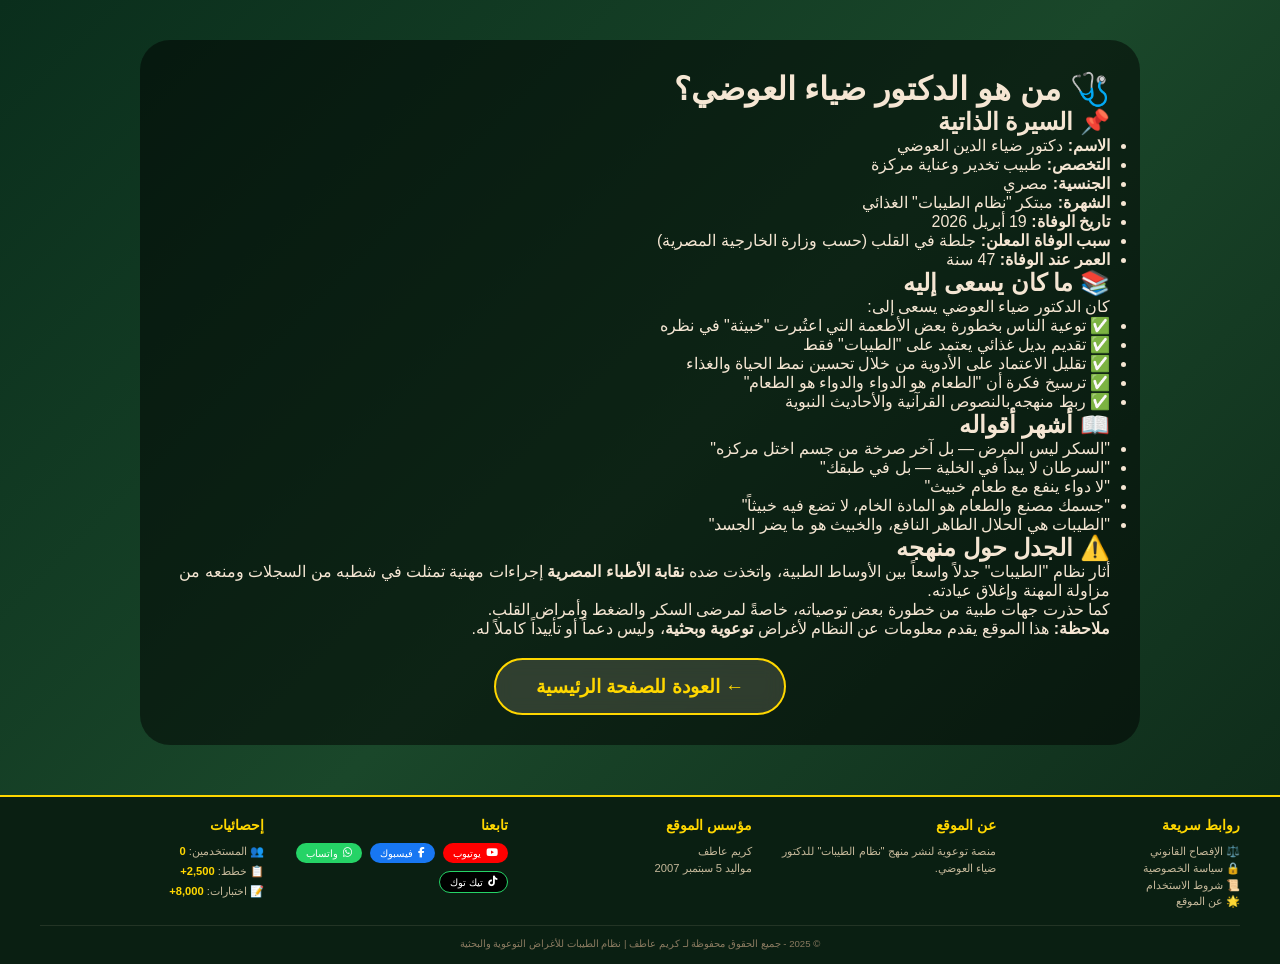
<file: about-alawadi.html>
<!DOCTYPE html>
<html lang="ar" dir="rtl">
<head>
    <meta charset="UTF-8">
    <meta name="viewport" content="width=device-width, initial-scale=1.0">
    <title>الدكتور ضياء العوضي | نظام الطيبات</title>
    <link rel="stylesheet" href="css/style.css">
    <link rel="stylesheet" href="https://cdnjs.cloudflare.com/ajax/libs/font-awesome/6.7.2/css/all.min.css">
</head>
<body>

<div class="about-container">
    <h1>🩺 من هو الدكتور ضياء العوضي؟</h1>
    
    <div class="profile-card">
        <h2>📌 السيرة الذاتية</h2>
        <ul>
            <li><strong>الاسم:</strong> دكتور ضياء الدين العوضي</li>
            <li><strong>التخصص:</strong> طبيب تخدير وعناية مركزة</li>
            <li><strong>الجنسية:</strong> مصري</li>
            <li><strong>الشهرة:</strong> مبتكر "نظام الطيبات" الغذائي</li>
            <li><strong>تاريخ الوفاة:</strong> 19 أبريل 2026</li>
            <li><strong>سبب الوفاة المعلن:</strong> جلطة في القلب (حسب وزارة الخارجية المصرية)</li>
            <li><strong>العمر عند الوفاة:</strong> 47 سنة</li>
        </ul>
    </div>

    <div class="profile-card">
        <h2>📚 ما كان يسعى إليه</h2>
        <p>كان الدكتور ضياء العوضي يسعى إلى:</p>
        <ul>
            <li>✅ توعية الناس بخطورة بعض الأطعمة التي اعتُبرت "خبيثة" في نظره</li>
            <li>✅ تقديم بديل غذائي يعتمد على "الطيبات" فقط</li>
            <li>✅ تقليل الاعتماد على الأدوية من خلال تحسين نمط الحياة والغذاء</li>
            <li>✅ ترسيخ فكرة أن "الطعام هو الدواء والدواء هو الطعام"</li>
            <li>✅ ربط منهجه بالنصوص القرآنية والأحاديث النبوية</li>
        </ul>
    </div>

    <div class="profile-card">
        <h2>📖 أشهر أقواله</h2>
        <ul>
            <li>"السكر ليس المرض — بل آخر صرخة من جسم اختل مركزه"</li>
            <li>"السرطان لا يبدأ في الخلية — بل في طبقك"</li>
            <li>"لا دواء ينفع مع طعام خبيث"</li>
            <li>"جسمك مصنع والطعام هو المادة الخام، لا تضع فيه خبيثاً"</li>
            <li>"الطيبات هي الحلال الطاهر النافع، والخبيث هو ما يضر الجسد"</li>
        </ul>
    </div>

    <div class="profile-card warning-light">
        <h2>⚠️ الجدل حول منهجه</h2>
        <p>أثار نظام "الطيبات" جدلاً واسعاً بين الأوساط الطبية، واتخذت ضده <strong>نقابة الأطباء المصرية</strong> إجراءات مهنية تمثلت في شطبه من السجلات ومنعه من مزاولة المهنة وإغلاق عيادته.</p>
        <p>كما حذرت جهات طبية من خطورة بعض توصياته، خاصةً لمرضى السكر والضغط وأمراض القلب.</p>
        <p><strong>ملاحظة:</strong> هذا الموقع يقدم معلومات عن النظام لأغراض <strong>توعوية وبحثية</strong>، وليس دعماً أو تأييداً كاملاً له.</p>
    </div>

    <div style="text-align: center; margin-top: 20px;">
        <a href="index.html" class="neon-btn" style="display: inline-block; text-decoration: none;">← العودة للصفحة الرئيسية</a>
    </div>
</div>

<footer>
    <div class="footer-container">
        <div class="footer-grid">
            <div class="footer-col"><h4>روابط سريعة</h4><ul><li><a href="legal.html">⚖️ الإفصاح القانوني</a></li><li><a href="privacy.html">🔒 سياسة الخصوصية</a></li><li><a href="terms.html">📜 شروط الاستخدام</a></li><li><a href="about-site.html">🌟 عن الموقع</a></li></ul></div>
            <div class="footer-col"><h4>عن الموقع</h4><p>منصة توعوية لنشر منهج "نظام الطيبات" للدكتور ضياء العوضي.</p></div>
            <div class="footer-col"><h4>مؤسس الموقع</h4><p>كريم عاطف<br>مواليد 5 سبتمبر 2007</p></div>
            <div class="footer-col"><h4>تابعنا</h4><div class="social-icons"><a href="https://www.youtube.com/@MrBits-8" target="_blank" class="social-icon youtube"><i class="fab fa-youtube"></i> يوتيوب</a><a href="https://www.facebook.com/share/1BGqkqvAhZ/" target="_blank" class="social-icon facebook"><i class="fab fa-facebook-f"></i> فيسبوك</a><a href="https://whatsapp.com/channel/0029Vb7vA9EHgZWYc8Y56a1w" target="_blank" class="social-icon whatsapp"><i class="fab fa-whatsapp"></i> واتساب</a><a href="https://www.tiktok.com/@mr.bits.8" target="_blank" class="social-icon tiktok"><i class="fab fa-tiktok"></i> تيك توك</a></div></div>
            <div class="footer-col"><h4>إحصائيات</h4><div class="stats-box"><p>👥 المستخدمين: <strong id="userCount">0</strong></p><p>📋 خطط: <strong>2,500+</strong></p><p>📝 اختبارات: <strong>8,000+</strong></p></div></div>
        </div>
        <div class="footer-bottom"><p>© 2025 - جميع الحقوق محفوظة لـ كريم عاطف | نظام الطيبات للأغراض التوعوية والبحثية</p></div>
    </div>
</footer>

<script type="module" src="js/firebase-config.js"></script>
<script type="module" src="js/auth.js"></script>
</body>
</html>
</file>
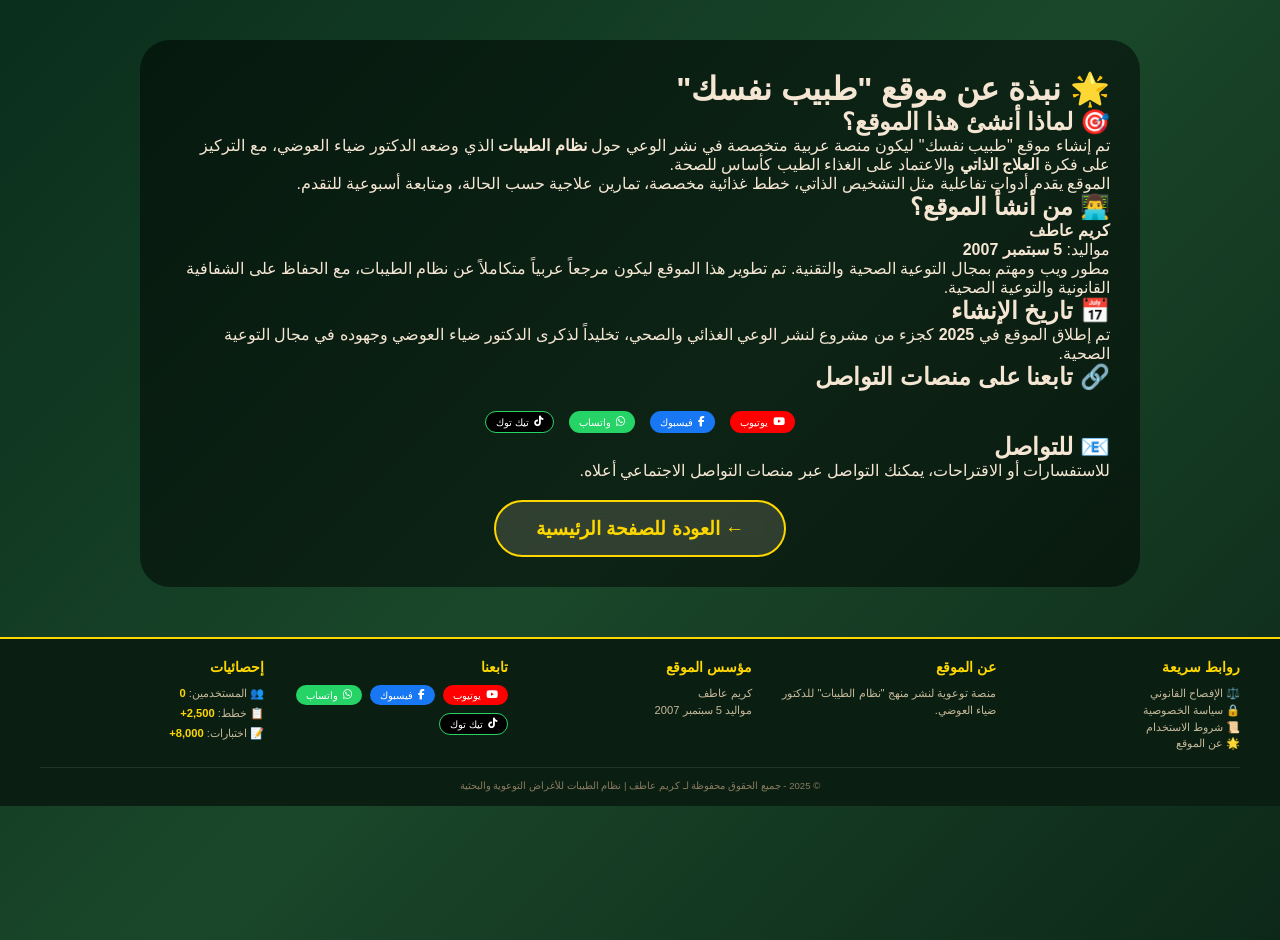
<file: about-site.html>
<!DOCTYPE html>
<html lang="ar" dir="rtl">
<head>
    <meta charset="UTF-8">
    <meta name="viewport" content="width=device-width, initial-scale=1.0">
    <title>نبذة عن الموقع | نظام الطيبات</title>
    <link rel="stylesheet" href="css/style.css">
    <link rel="stylesheet" href="https://cdnjs.cloudflare.com/ajax/libs/font-awesome/6.7.2/css/all.min.css">
</head>
<body>

<div class="about-container">
    <h1>🌟 نبذة عن موقع "طبيب نفسك"</h1>
    
    <div class="profile-card">
        <h2>🎯 لماذا أنشئ هذا الموقع؟</h2>
        <p>تم إنشاء موقع "طبيب نفسك" ليكون منصة عربية متخصصة في نشر الوعي حول <strong>نظام الطيبات</strong> الذي وضعه الدكتور ضياء العوضي، مع التركيز على فكرة <strong>العلاج الذاتي</strong> والاعتماد على الغذاء الطيب كأساس للصحة.</p>
        <p>الموقع يقدم أدوات تفاعلية مثل التشخيص الذاتي، خطط غذائية مخصصة، تمارين علاجية حسب الحالة، ومتابعة أسبوعية للتقدم.</p>
    </div>

    <div class="profile-card">
        <h2>👨‍💻 من أنشأ الموقع؟</h2>
        <p><strong>كريم عاطف</strong></p>
        <p>مواليد: <strong>5 سبتمبر 2007</strong></p>
        <p>مطور ويب ومهتم بمجال التوعية الصحية والتقنية. تم تطوير هذا الموقع ليكون مرجعاً عربياً متكاملاً عن نظام الطيبات، مع الحفاظ على الشفافية القانونية والتوعية الصحية.</p>
    </div>

    <div class="profile-card">
        <h2>📅 تاريخ الإنشاء</h2>
        <p>تم إطلاق الموقع في <strong>2025</strong> كجزء من مشروع لنشر الوعي الغذائي والصحي، تخليداً لذكرى الدكتور ضياء العوضي وجهوده في مجال التوعية الصحية.</p>
    </div>

    <div class="profile-card">
        <h2>🔗 تابعنا على منصات التواصل</h2>
        <div class="social-icons" style="display: flex; gap: 15px; flex-wrap: wrap; justify-content: center; margin-top: 20px;">
            <a href="https://www.youtube.com/@MrBits-8" target="_blank" class="social-icon youtube"><i class="fab fa-youtube"></i> يوتيوب</a>
            <a href="https://www.facebook.com/share/1BGqkqvAhZ/" target="_blank" class="social-icon facebook"><i class="fab fa-facebook-f"></i> فيسبوك</a>
            <a href="https://whatsapp.com/channel/0029Vb7vA9EHgZWYc8Y56a1w" target="_blank" class="social-icon whatsapp"><i class="fab fa-whatsapp"></i> واتساب</a>
            <a href="https://www.tiktok.com/@mr.bits.8" target="_blank" class="social-icon tiktok"><i class="fab fa-tiktok"></i> تيك توك</a>
        </div>
    </div>

    <div class="profile-card">
        <h2>📧 للتواصل</h2>
        <p>للاستفسارات أو الاقتراحات، يمكنك التواصل عبر منصات التواصل الاجتماعي أعلاه.</p>
    </div>

    <div style="text-align: center; margin-top: 20px;">
        <a href="index.html" class="neon-btn" style="display: inline-block; text-decoration: none;">← العودة للصفحة الرئيسية</a>
    </div>
</div>

<footer>
    <div class="footer-container">
        <div class="footer-grid">
            <div class="footer-col"><h4>روابط سريعة</h4><ul><li><a href="legal.html">⚖️ الإفصاح القانوني</a></li><li><a href="privacy.html">🔒 سياسة الخصوصية</a></li><li><a href="terms.html">📜 شروط الاستخدام</a></li><li><a href="about-site.html">🌟 عن الموقع</a></li></ul></div>
            <div class="footer-col"><h4>عن الموقع</h4><p>منصة توعوية لنشر منهج "نظام الطيبات" للدكتور ضياء العوضي.</p></div>
            <div class="footer-col"><h4>مؤسس الموقع</h4><p>كريم عاطف<br>مواليد 5 سبتمبر 2007</p></div>
            <div class="footer-col"><h4>تابعنا</h4><div class="social-icons"><a href="https://www.youtube.com/@MrBits-8" target="_blank" class="social-icon youtube"><i class="fab fa-youtube"></i> يوتيوب</a><a href="https://www.facebook.com/share/1BGqkqvAhZ/" target="_blank" class="social-icon facebook"><i class="fab fa-facebook-f"></i> فيسبوك</a><a href="https://whatsapp.com/channel/0029Vb7vA9EHgZWYc8Y56a1w" target="_blank" class="social-icon whatsapp"><i class="fab fa-whatsapp"></i> واتساب</a><a href="https://www.tiktok.com/@mr.bits.8" target="_blank" class="social-icon tiktok"><i class="fab fa-tiktok"></i> تيك توك</a></div></div>
            <div class="footer-col"><h4>إحصائيات</h4><div class="stats-box"><p>👥 المستخدمين: <strong id="userCount">0</strong></p><p>📋 خطط: <strong>2,500+</strong></p><p>📝 اختبارات: <strong>8,000+</strong></p></div></div>
        </div>
        <div class="footer-bottom"><p>© 2025 - جميع الحقوق محفوظة لـ كريم عاطف | نظام الطيبات للأغراض التوعوية والبحثية</p></div>
    </div>
</footer>

<script type="module" src="js/firebase-config.js"></script>
<script type="module" src="js/auth.js"></script>
</body>
</html>
</file>
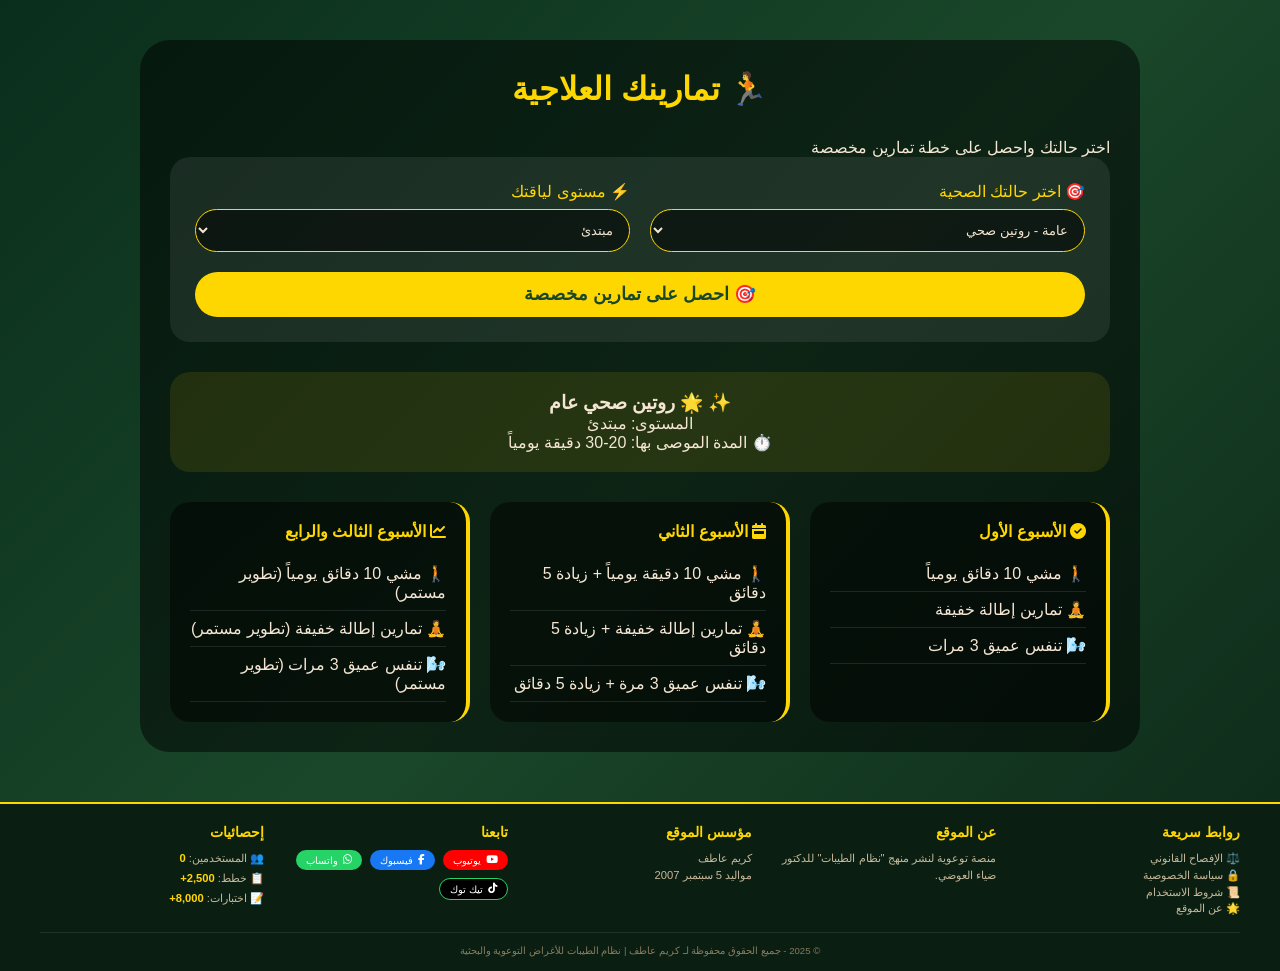
<file: exercises.html>
<!DOCTYPE html>
<html lang="ar" dir="rtl">
<head>
    <meta charset="UTF-8">
    <meta name="viewport" content="width=device-width, initial-scale=1.0">
    <title>التمارين | نظام الطيبات</title>
    <link rel="stylesheet" href="css/style.css">
    <link rel="stylesheet" href="https://cdnjs.cloudflare.com/ajax/libs/font-awesome/6.7.2/css/all.min.css">
</head>
<body>

<div class="exercises-container">
    <div class="foods-header">
        <h1>🏃 تمارينك العلاجية</h1>
        <p>اختر حالتك واحصل على خطة تمارين مخصصة</p>
    </div>
    
    <div class="exercise-form">
        <div class="form-row">
            <div class="form-group">
                <label>🎯 اختر حالتك الصحية</label>
                <select id="conditionSelect">
                    <option value="general">عامة - روتين صحي</option>
                    <option value="joints">آلام المفاصل</option>
                    <option value="digestion">اضطرابات هضمية</option>
                    <option value="fatigue">إرهاق عام</option>
                    <option value="back">آلام الظهر</option>
                    <option value="sleep">مشاكل النوم</option>
                </select>
            </div>
            <div class="form-group">
                <label>⚡ مستوى لياقتك</label>
                <select id="levelSelect">
                    <option value="beginner">مبتدئ</option>
                    <option value="intermediate">متوسط</option>
                    <option value="advanced">متقدم</option>
                </select>
            </div>
        </div>
        <button id="generateExercises" class="submit-btn">🎯 احصل على تمارين مخصصة</button>
    </div>
    
    <div id="exerciseSuggestions" class="exercise-suggestion">
        <h3>📋 اختر حالتك أعلاه لظهور التمارين المناسبة</h3>
    </div>
    
    <div id="exerciseList" class="exercise-list"></div>
</div>

<footer>
    <div class="footer-container">
        <div class="footer-grid">
            <div class="footer-col"><h4>روابط سريعة</h4><ul><li><a href="legal.html">⚖️ الإفصاح القانوني</a></li><li><a href="privacy.html">🔒 سياسة الخصوصية</a></li><li><a href="terms.html">📜 شروط الاستخدام</a></li><li><a href="about-site.html">🌟 عن الموقع</a></li></ul></div>
            <div class="footer-col"><h4>عن الموقع</h4><p>منصة توعوية لنشر منهج "نظام الطيبات" للدكتور ضياء العوضي.</p></div>
            <div class="footer-col"><h4>مؤسس الموقع</h4><p>كريم عاطف<br>مواليد 5 سبتمبر 2007</p></div>
            <div class="footer-col"><h4>تابعنا</h4><div class="social-icons"><a href="https://www.youtube.com/@MrBits-8" target="_blank" class="social-icon youtube"><i class="fab fa-youtube"></i> يوتيوب</a><a href="https://www.facebook.com/share/1BGqkqvAhZ/" target="_blank" class="social-icon facebook"><i class="fab fa-facebook-f"></i> فيسبوك</a><a href="https://whatsapp.com/channel/0029Vb7vA9EHgZWYc8Y56a1w" target="_blank" class="social-icon whatsapp"><i class="fab fa-whatsapp"></i> واتساب</a><a href="https://www.tiktok.com/@mr.bits.8" target="_blank" class="social-icon tiktok"><i class="fab fa-tiktok"></i> تيك توك</a></div></div>
            <div class="footer-col"><h4>إحصائيات</h4><div class="stats-box"><p>👥 المستخدمين: <strong id="userCount">0</strong></p><p>📋 خطط: <strong>2,500+</strong></p><p>📝 اختبارات: <strong>8,000+</strong></p></div></div>
        </div>
        <div class="footer-bottom"><p>© 2025 - جميع الحقوق محفوظة لـ كريم عاطف | نظام الطيبات للأغراض التوعوية والبحثية</p></div>
    </div>
</footer>

<script type="module" src="js/firebase-config.js"></script>
<script type="module" src="js/auth.js"></script>
<script type="module">
    const exercisesDatabase = {
        joints: {
            name: "🦵 تمارين لتقوية المفاصل",
            beginner: [
                "🚶 مشي خفيف 10 دقائق يومياً",
                "🧘 تمارين إطالة خفيفة للركبتين",
                "💺 الجلوس والوقوف من الكرسي 5 مرات"
            ],
            intermediate: [
                "🚶 مشي سريع 20 دقيقة",
                "🏊 سباحة أو تمارين مائية",
                "🦵 تمارين رفع الرجلين"
            ],
            advanced: [
                "🏃 مشي سريع 30 دقيقة",
                "🚴 ركوب دراجة ثابتة",
                "🏋️ تمارين مقاومة خفيفة"
            ]
        },
        digestion: {
            name: "🍽️ تمارين لتحسين الهضم",
            beginner: [
                "🚶 مشي خفيف بعد الأكل بـ 10 دقائق",
                "🌬️ تنفس عميق (شهيق 4 ثوانٍ - زفير 6)",
                "🧘 جلوس القرفصاء لمدة 5 دقائق"
            ],
            intermediate: [
                "🧘 تمارين يوجا لهضم أفضل",
                "🚶 مشي 15 دقيقة بعد الوجبات",
                "🌬️ تمارين تنفس بطيء"
            ],
            advanced: [
                "🧘 تمارين هاثا يوجا",
                "🚶 مشي 20 دقيقة",
                "🌬️ تمارين براناياما"
            ]
        },
        fatigue: {
            name: "⚡ تمارين لرفع الطاقة",
            beginner: [
                "🚶 مشي تدريجي - ابدأ بـ 5 دقائق",
                "🧘 تمارين تمدد الصباح",
                "🌬️ تنفس عميق 5 مرات"
            ],
            intermediate: [
                "🚶 مشي 15 دقيقة يومياً",
                "🏋️ تمارين مقاومة خفيفة",
                "🧘 تمارين يوجا سريعة"
            ],
            advanced: [
                "🏃 مشي سريع 25 دقيقة",
                "🏋️ تمارين قوة متوسطة",
                "🧘 تمارين كارديو خفيفة"
            ]
        },
        back: {
            name: "🔙 تمارين لآلام الظهر",
            beginner: [
                "🧘 وضعية الطفل (Child's pose)",
                "🐱 وضعية القطة والجمل",
                "🛌 تمارين إطالة أسفل الظهر"
            ],
            intermediate: [
                "🧘 تمارين كوبر لأسفل الظهر",
                "🏋️ تمارين تقوية البطن",
                "🚶 مشي 15 دقيقة"
            ],
            advanced: [
                "🧘 تمارين بيلاتس للظهر",
                "🏋️ تمارين سوبرمان",
                "🏊 سباحة"
            ]
        },
        sleep: {
            name: "😴 تمارين للنوم العميق",
            beginner: [
                "🌬️ تنفس 4-7-8 (شهيق 4 - حبس 7 - زفير 8)",
                "🛌 مسح الجسم (Body scan)",
                "🧘 استرخاء عضلي تدريجي"
            ],
            intermediate: [
                "🧘 يوجا نيدرا",
                "🌬️ تأمل 10 دقائق",
                "🛌 تمارين استرخاء قبل النوم"
            ],
            advanced: [
                "🧘 يوجا كاملة قبل النوم",
                "🌬️ تأمل موجه",
                "📝 كتابة اليوميات"
            ]
        },
        general: {
            name: "🌟 روتين صحي عام",
            beginner: [
                "🚶 مشي 10 دقائق يومياً",
                "🧘 تمارين إطالة خفيفة",
                "🌬️ تنفس عميق 3 مرات"
            ],
            intermediate: [
                "🚶 مشي 20 دقيقة يومياً",
                "🏋️ تمارين منزلية 15 دقيقة",
                "🧘 تمارين توازن"
            ],
            advanced: [
                "🏃 مشي سريع 30 دقيقة",
                "🏋️ تمارين قوة متكاملة",
                "🧘 يوجا 20 دقيقة"
            ]
        }
    };
    
    document.getElementById('generateExercises').addEventListener('click', () => {
        const condition = document.getElementById('conditionSelect').value;
        const level = document.getElementById('levelSelect').value;
        
        const exercises = exercisesDatabase[condition];
        
        const suggestionDiv = document.getElementById('exerciseSuggestions');
        suggestionDiv.innerHTML = `
            <h3>✨ ${exercises.name}</h3>
            <p>المستوى: ${level === 'beginner' ? 'مبتدئ' : level === 'intermediate' ? 'متوسط' : 'متقدم'}</p>
            <p>⏱️ المدة الموصى بها: 20-30 دقيقة يومياً</p>
        `;
        
        const listDiv = document.getElementById('exerciseList');
        listDiv.innerHTML = `
            <div class="exercise-item">
                <h4><i class="fas fa-check-circle"></i> الأسبوع الأول</h4>
                <ul>${exercises[level].map(ex => `<li>${ex}</li>`).join('')}</ul>
            </div>
            <div class="exercise-item">
                <h4><i class="fas fa-calendar-week"></i> الأسبوع الثاني</h4>
                <ul>${exercises[level].map(ex => `<li>${ex.replace('دقائق', 'دقيقة').replace('مرات', 'مرة')} + زيادة 5 دقائق</li>`).join('')}</ul>
            </div>
            <div class="exercise-item">
                <h4><i class="fas fa-chart-line"></i> الأسبوع الثالث والرابع</h4>
                <ul>${exercises[level].map(ex => `<li>${ex} (تطوير مستمر)</li>`).join('')}</ul>
            </div>
        `;
    });
    
    // تشغيل تلقائي لأول حالة
    document.getElementById('generateExercises').click();
</script>
</body>
</html>
</file>
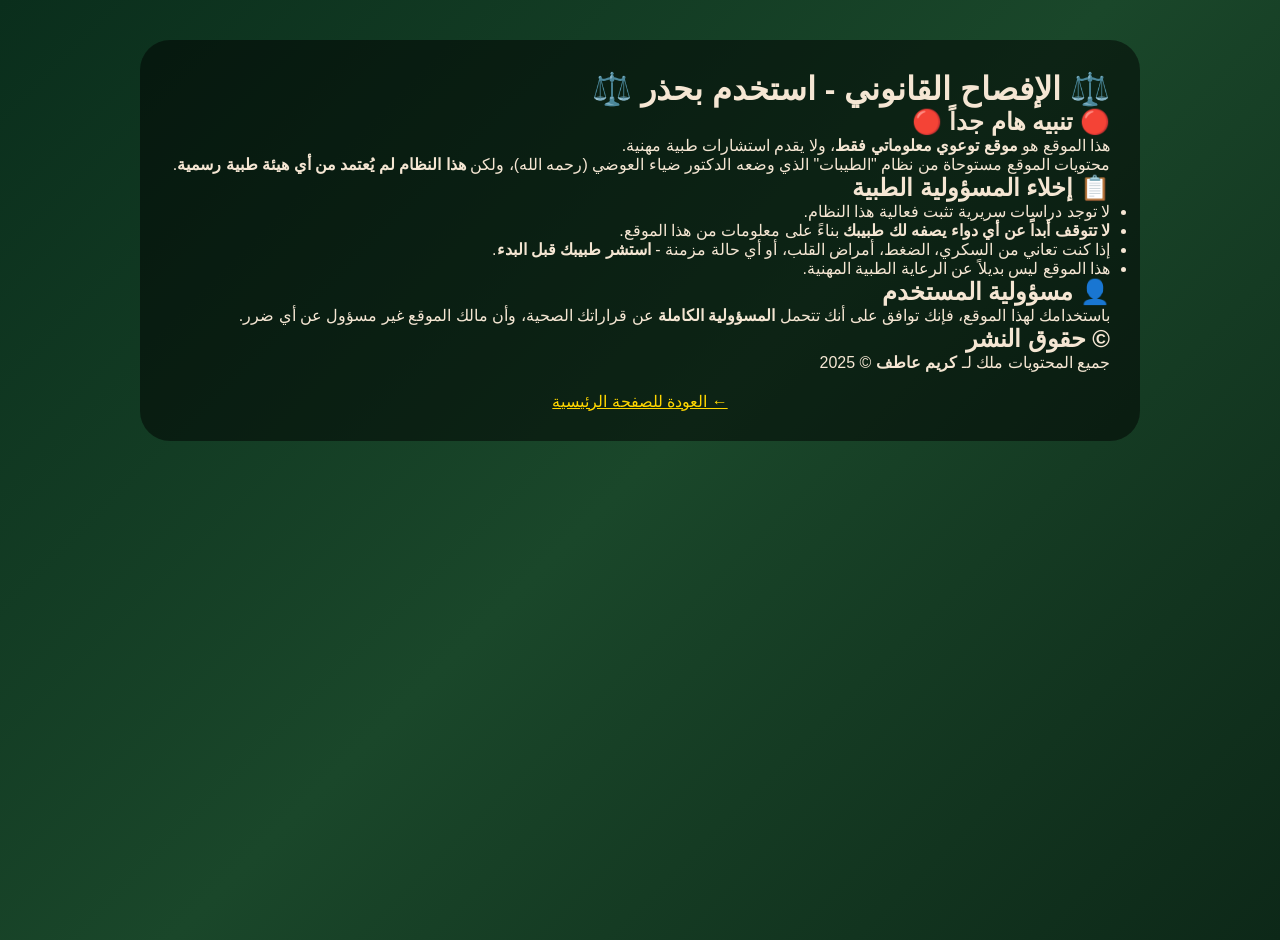
<file: legal.html>
<!DOCTYPE html>
<html lang="ar" dir="rtl">
<head>
    <meta charset="UTF-8">
    <meta name="viewport" content="width=device-width, initial-scale=1.0">
    <title>الإفصاح القانوني | نظام الطيبات</title>
    <link rel="stylesheet" href="css/style.css">
</head>
<body>

<div class="legal-container">
    <h1>⚖️ الإفصاح القانوني - استخدم بحذر ⚖️</h1>
    
    <div class="legal-section warning">
        <h2>🔴 تنبيه هام جداً 🔴</h2>
        <p>هذا الموقع هو <strong>موقع توعوي معلوماتي فقط</strong>، ولا يقدم استشارات طبية مهنية.</p>
        <p>محتويات الموقع مستوحاة من نظام "الطيبات" الذي وضعه الدكتور ضياء العوضي (رحمه الله)، ولكن <strong>هذا النظام لم يُعتمد من أي هيئة طبية رسمية</strong>.</p>
    </div>

    <div class="legal-section">
        <h2>📋 إخلاء المسؤولية الطبية</h2>
        <ul>
            <li>لا توجد دراسات سريرية تثبت فعالية هذا النظام.</li>
            <li><strong>لا تتوقف أبداً عن أي دواء يصفه لك طبيبك</strong> بناءً على معلومات من هذا الموقع.</li>
            <li>إذا كنت تعاني من السكري، الضغط، أمراض القلب، أو أي حالة مزمنة - <strong>استشر طبيبك قبل البدء</strong>.</li>
            <li>هذا الموقع ليس بديلاً عن الرعاية الطبية المهنية.</li>
        </ul>
    </div>

    <div class="legal-section">
        <h2>👤 مسؤولية المستخدم</h2>
        <p>باستخدامك لهذا الموقع، فإنك توافق على أنك تتحمل <strong>المسؤولية الكاملة</strong> عن قراراتك الصحية، وأن مالك الموقع غير مسؤول عن أي ضرر.</p>
    </div>

    <div class="legal-section">
        <h2>© حقوق النشر</h2>
        <p>جميع المحتويات ملك لـ <strong>كريم عاطف</strong> © 2025</p>
    </div>
    
    <div style="text-align: center; margin-top: 20px;">
        <a href="index.html" style="color: #ffd700;">← العودة للصفحة الرئيسية</a>
    </div>
</div>

</body>
</html>
</file>
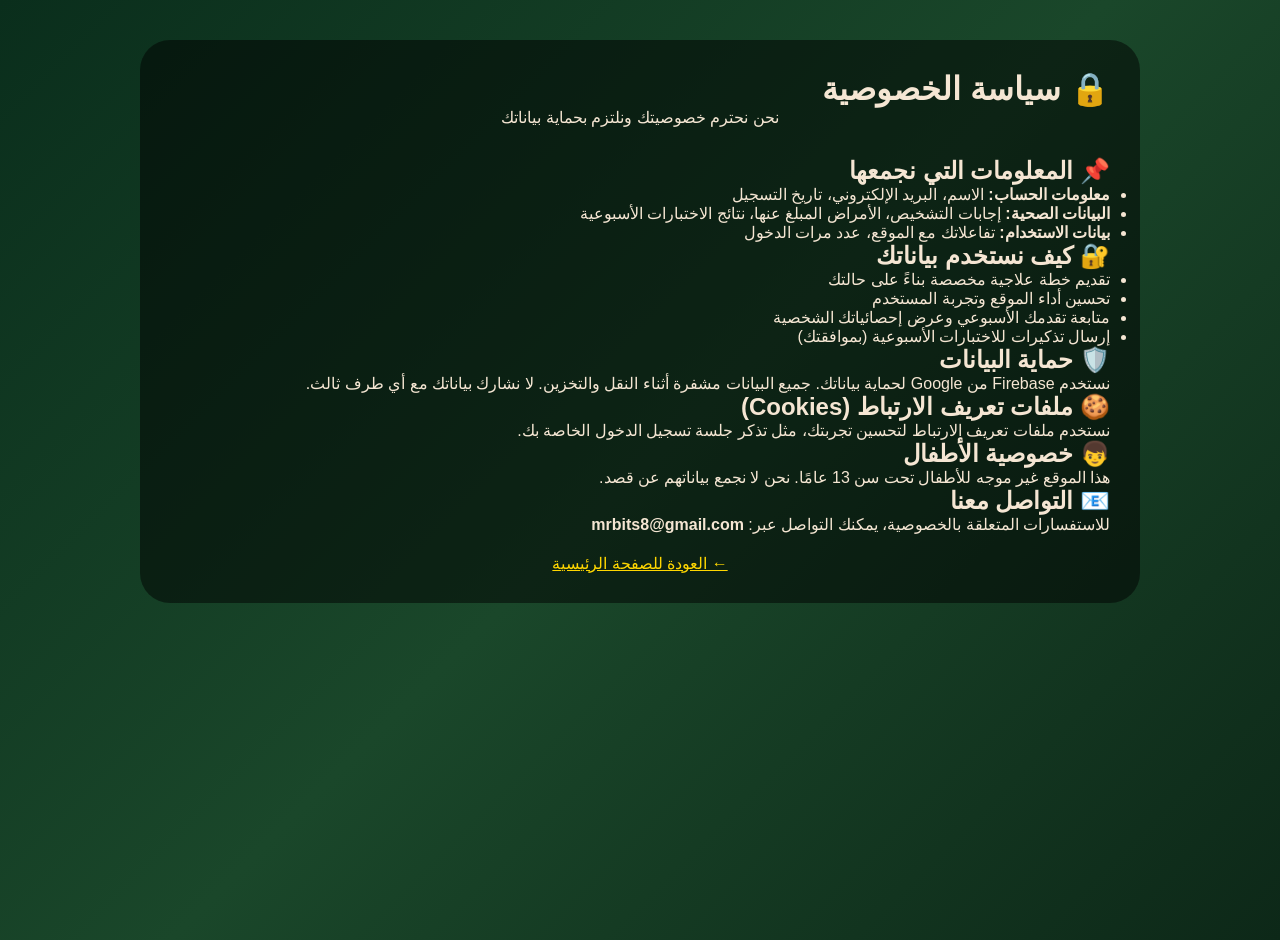
<file: privacy.html>
<!DOCTYPE html>
<html lang="ar" dir="rtl">
<head>
    <meta charset="UTF-8">
    <meta name="viewport" content="width=device-width, initial-scale=1.0">
    <title>سياسة الخصوصية | نظام الطيبات</title>
    <link rel="stylesheet" href="css/style.css">
</head>
<body>

<div class="legal-container">
    <h1>🔒 سياسة الخصوصية</h1>
    <p style="text-align: center; margin-bottom: 30px;">نحن نحترم خصوصيتك ونلتزم بحماية بياناتك</p>

    <div class="legal-section">
        <h2>📌 المعلومات التي نجمعها</h2>
        <ul>
            <li><strong>معلومات الحساب:</strong> الاسم، البريد الإلكتروني، تاريخ التسجيل</li>
            <li><strong>البيانات الصحية:</strong> إجابات التشخيص، الأمراض المبلغ عنها، نتائج الاختبارات الأسبوعية</li>
            <li><strong>بيانات الاستخدام:</strong> تفاعلاتك مع الموقع، عدد مرات الدخول</li>
        </ul>
    </div>

    <div class="legal-section">
        <h2>🔐 كيف نستخدم بياناتك</h2>
        <ul>
            <li>تقديم خطة علاجية مخصصة بناءً على حالتك</li>
            <li>تحسين أداء الموقع وتجربة المستخدم</li>
            <li>متابعة تقدمك الأسبوعي وعرض إحصائياتك الشخصية</li>
            <li>إرسال تذكيرات للاختبارات الأسبوعية (بموافقتك)</li>
        </ul>
    </div>

    <div class="legal-section">
        <h2>🛡️ حماية البيانات</h2>
        <p>نستخدم Firebase من Google لحماية بياناتك. جميع البيانات مشفرة أثناء النقل والتخزين. لا نشارك بياناتك مع أي طرف ثالث.</p>
    </div>

    <div class="legal-section">
        <h2>🍪 ملفات تعريف الارتباط (Cookies)</h2>
        <p>نستخدم ملفات تعريف الارتباط لتحسين تجربتك، مثل تذكر جلسة تسجيل الدخول الخاصة بك.</p>
    </div>

    <div class="legal-section">
        <h2>👦 خصوصية الأطفال</h2>
        <p>هذا الموقع غير موجه للأطفال تحت سن 13 عامًا. نحن لا نجمع بياناتهم عن قصد.</p>
    </div>

    <div class="legal-section">
        <h2>📧 التواصل معنا</h2>
        <p>للاستفسارات المتعلقة بالخصوصية، يمكنك التواصل عبر: <strong>mrbits8@gmail.com</strong></p>
    </div>

    <div style="text-align: center; margin-top: 20px;">
        <a href="index.html" style="color: #ffd700;">← العودة للصفحة الرئيسية</a>
    </div>
</div>

</body>
</html>
</file>
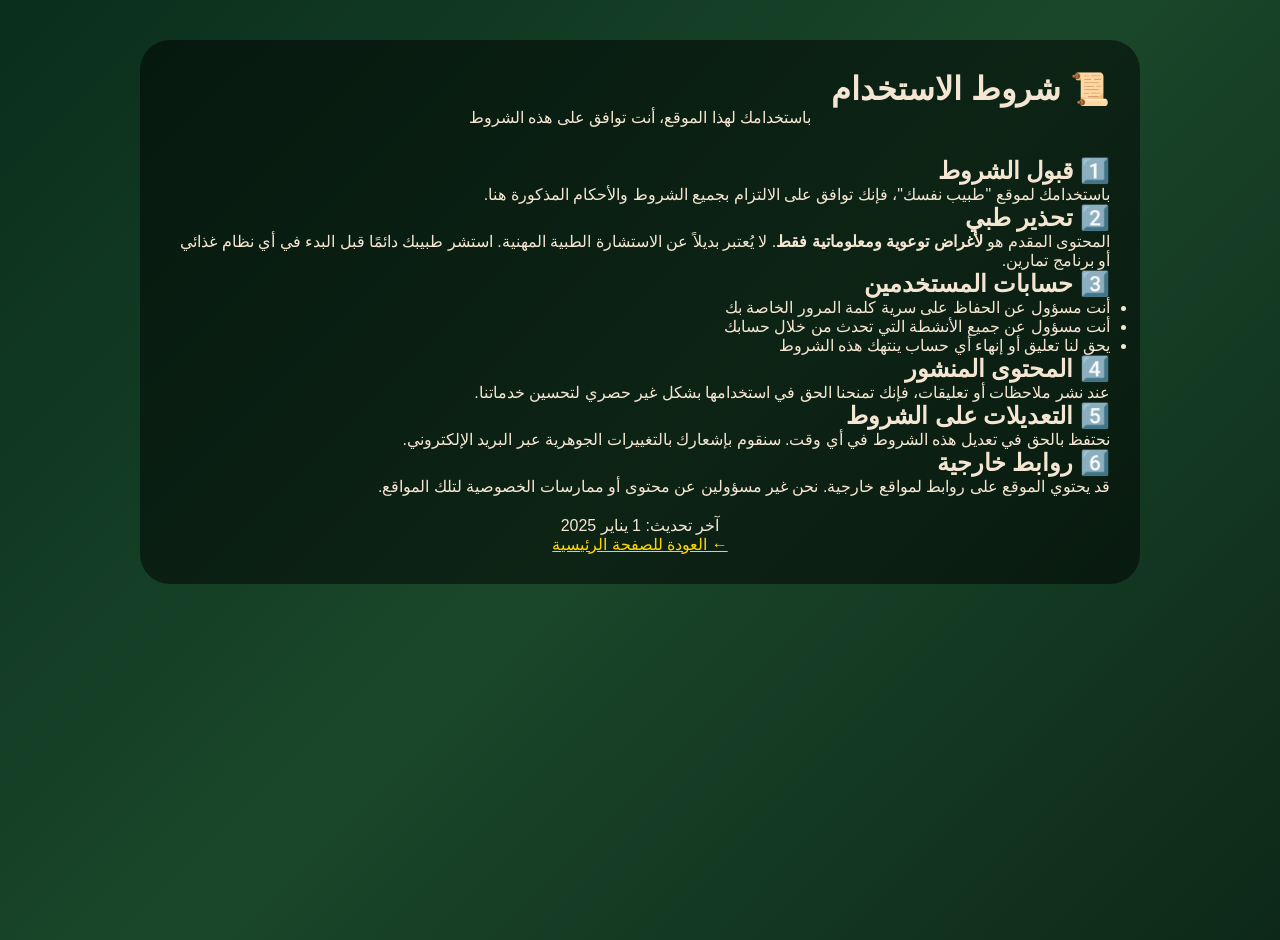
<file: terms.html>
<!DOCTYPE html>
<html lang="ar" dir="rtl">
<head>
    <meta charset="UTF-8">
    <meta name="viewport" content="width=device-width, initial-scale=1.0">
    <title>شروط الاستخدام | نظام الطيبات</title>
    <link rel="stylesheet" href="css/style.css">
</head>
<body>

<div class="legal-container">
    <h1>📜 شروط الاستخدام</h1>
    <p style="text-align: center; margin-bottom: 30px;">باستخدامك لهذا الموقع، أنت توافق على هذه الشروط</p>

    <div class="legal-section">
        <h2>1️⃣ قبول الشروط</h2>
        <p>باستخدامك لموقع "طبيب نفسك"، فإنك توافق على الالتزام بجميع الشروط والأحكام المذكورة هنا.</p>
    </div>

    <div class="legal-section warning">
        <h2>2️⃣ تحذير طبي</h2>
        <p>المحتوى المقدم هو <strong>لأغراض توعوية ومعلوماتية فقط</strong>. لا يُعتبر بديلاً عن الاستشارة الطبية المهنية. استشر طبيبك دائمًا قبل البدء في أي نظام غذائي أو برنامج تمارين.</p>
    </div>

    <div class="legal-section">
        <h2>3️⃣ حسابات المستخدمين</h2>
        <ul>
            <li>أنت مسؤول عن الحفاظ على سرية كلمة المرور الخاصة بك</li>
            <li>أنت مسؤول عن جميع الأنشطة التي تحدث من خلال حسابك</li>
            <li>يحق لنا تعليق أو إنهاء أي حساب ينتهك هذه الشروط</li>
        </ul>
    </div>

    <div class="legal-section">
        <h2>4️⃣ المحتوى المنشور</h2>
        <p>عند نشر ملاحظات أو تعليقات، فإنك تمنحنا الحق في استخدامها بشكل غير حصري لتحسين خدماتنا.</p>
    </div>

    <div class="legal-section">
        <h2>5️⃣ التعديلات على الشروط</h2>
        <p>نحتفظ بالحق في تعديل هذه الشروط في أي وقت. سنقوم بإشعارك بالتغييرات الجوهرية عبر البريد الإلكتروني.</p>
    </div>

    <div class="legal-section">
        <h2>6️⃣ روابط خارجية</h2>
        <p>قد يحتوي الموقع على روابط لمواقع خارجية. نحن غير مسؤولين عن محتوى أو ممارسات الخصوصية لتلك المواقع.</p>
    </div>

    <div style="text-align: center; margin-top: 20px;">
        <p>آخر تحديث: 1 يناير 2025</p>
        <a href="index.html" style="color: #ffd700;">← العودة للصفحة الرئيسية</a>
    </div>
</div>

</body>
</html>
</file>
<file: css/style.css>
* {
    margin: 0;
    padding: 0;
    box-sizing: border-box;
}

body {
    font-family: 'Tajawal', 'Cairo', 'Segoe UI', Tahoma, Geneva, Verdana, sans-serif;
    background: linear-gradient(135deg, #0a2e1c 0%, #1a472a 50%, #0d2818 100%);
    min-height: 100vh;
    color: #f5e6d3;
    transition: background 0.3s;
}

body.night-mode {
    background: linear-gradient(135deg, #0a1520 0%, #0d1f2d 50%, #07121c 100%);
    color: #c5d5e6;
}

/* زر الليل والنهار ثابت */
.theme-toggle {
    position: fixed !important;
    top: 20px !important;
    right: 20px !important;
    z-index: 9999 !important;
    background: rgba(0, 0, 0, 0.5) !important;
    backdrop-filter: blur(10px) !important;
    border: 1px solid #ffd700 !important;
    border-radius: 50% !important;
    width: 45px !important;
    height: 45px !important;
    font-size: 1.2rem !important;
    cursor: pointer !important;
    color: #f5e6d3 !important;
    transition: all 0.3s !important;
}

.theme-toggle:hover {
    transform: scale(1.1);
    background: #ffd700 !important;
    color: #1a472a !important;
}

/* ========== الصفحة الرئيسية ========== */
.hero {
    min-height: 100vh;
    display: flex;
    align-items: center;
    justify-content: center;
    text-align: center;
    position: relative;
    overflow: hidden;
}

.moving-bg {
    background: linear-gradient(45deg, #0a2e1c, #1a472a, #2d6a4f, #1b4332, #0a2e1c);
    background-size: 400% 400%;
    animation: gradientShift 15s ease infinite;
}

@keyframes gradientShift {
    0% { background-position: 0% 50%; }
    50% { background-position: 100% 50%; }
    100% { background-position: 0% 50%; }
}

.hero-content {
    max-width: 800px;
    padding: 40px;
    background: rgba(0, 0, 0, 0.4);
    backdrop-filter: blur(8px);
    border-radius: 40px;
    margin: 20px;
}

.glow-text {
    font-size: 3rem;
    margin-bottom: 20px;
    text-shadow: 0 0 20px #ffd700, 0 0 40px #ffaa00;
    color: #ffd700;
}

.typewriter {
    overflow: hidden;
    border-left: 3px solid #f5e6d3;
    white-space: nowrap;
    margin: 0 auto 20px;
    letter-spacing: 2px;
    animation: typing 3.5s steps(30, end), blink-caret 0.75s step-end infinite;
    font-size: 2rem;
}

@keyframes typing {
    from { width: 0; }
    to { width: 100%; }
}

@keyframes blink-caret {
    from, to { border-color: transparent; }
    50% { border-color: #f5e6d3; }
}

.hero-desc {
    font-size: 1.3rem;
    margin-bottom: 15px;
}

.button-group {
    display: flex;
    gap: 20px;
    justify-content: center;
    flex-wrap: wrap;
    margin-top: 30px;
}

.neon-btn {
    background: rgba(255, 235, 205, 0.15);
    backdrop-filter: blur(10px);
    border: 2px solid #ffd700;
    color: #ffd700;
    padding: 15px 40px;
    font-size: 1.2rem;
    font-weight: bold;
    border-radius: 50px;
    cursor: pointer;
    transition: all 0.3s ease;
}

.neon-btn:hover {
    background: #ffd700;
    color: #1a472a;
    transform: scale(1.05);
}

.outline-btn {
    background: transparent;
    border: 2px solid #f5e6d3;
    color: #f5e6d3;
    padding: 15px 40px;
    font-size: 1.2rem;
    border-radius: 50px;
    cursor: pointer;
    transition: all 0.3s ease;
}

.outline-btn:hover {
    background: #f5e6d3;
    color: #1a472a;
    transform: scale(1.05);
}

.pulse {
    animation: pulse 2s infinite;
}

@keyframes pulse {
    0% { box-shadow: 0 0 0 0 rgba(255, 215, 0, 0.4); }
    70% { box-shadow: 0 0 0 15px rgba(255, 215, 0, 0); }
    100% { box-shadow: 0 0 0 0 rgba(255, 215, 0, 0); }
}

/* ========== مودال تسجيل الدخول ========== */
.modal {
    display: none;
    position: fixed;
    z-index: 1000;
    left: 0;
    top: 0;
    width: 100%;
    height: 100%;
    background-color: rgba(0, 0, 0, 0.7);
    backdrop-filter: blur(5px);
}

.modal-content {
    background: linear-gradient(135deg, #1a472a, #0d2818);
    margin: 10% auto;
    padding: 30px;
    border-radius: 30px;
    width: 90%;
    max-width: 450px;
    border: 1px solid #ffd700;
    position: relative;
}

.close {
    position: absolute;
    left: 20px;
    top: 15px;
    color: #f5e6d3;
    font-size: 28px;
    font-weight: bold;
    cursor: pointer;
}

.close:hover { color: #ffd700; }

.tab-buttons {
    display: flex;
    gap: 10px;
    margin-bottom: 25px;
    border-bottom: 1px solid rgba(255, 235, 205, 0.3);
    padding-bottom: 10px;
}

.tab-btn {
    background: none;
    border: none;
    color: #f5e6d3;
    font-size: 1.1rem;
    padding: 10px 20px;
    cursor: pointer;
    border-radius: 25px;
    transition: all 0.3s;
}

.tab-btn.active {
    background: #ffd700;
    color: #1a472a;
}

.auth-form { display: none; }
.auth-form.active { display: block; }

.input-group {
    margin-bottom: 20px;
}

.input-group input {
    width: 100%;
    padding: 12px 15px;
    border-radius: 25px;
    border: 1px solid rgba(255, 235, 205, 0.3);
    background: rgba(255, 255, 255, 0.1);
    color: #f5e6d3;
    font-size: 1rem;
    outline: none;
}

.input-group input:focus { border-color: #ffd700; }

.submit-btn {
    width: 100%;
    padding: 12px;
    background: #ffd700;
    color: #1a472a;
    border: none;
    border-radius: 25px;
    font-size: 1.1rem;
    font-weight: bold;
    cursor: pointer;
    transition: all 0.3s;
}

.submit-btn:hover {
    background: #ffaa00;
    transform: scale(1.02);
}

.form-footer {
    text-align: center;
    margin-top: 20px;
    font-size: 0.9rem;
}

.form-footer a {
    color: #ffd700;
    text-decoration: none;
}

/* ========== لوحة التحكم ========== */
.dashboard-container {
    max-width: 1200px;
    margin: 40px auto;
    padding: 30px;
}

.welcome-header {
    display: flex;
    justify-content: space-between;
    align-items: center;
    flex-wrap: wrap;
    margin-bottom: 40px;
    padding: 20px;
    background: rgba(0, 0, 0, 0.5);
    border-radius: 20px;
}

.welcome-header h1 { color: #ffd700; }

.logout-btn {
    background: rgba(244, 67, 54, 0.8);
    border: none;
    padding: 10px 20px;
    border-radius: 25px;
    color: white;
    cursor: pointer;
}

.logout-btn:hover { background: #f44336; }

.dashboard-cards {
    display: grid;
    grid-template-columns: repeat(auto-fit, minmax(200px, 1fr));
    gap: 25px;
}

.d-card {
    background: rgba(0, 0, 0, 0.5);
    backdrop-filter: blur(10px);
    border: 1px solid #ffd700;
    border-radius: 25px;
    padding: 30px 20px;
    text-align: center;
    cursor: pointer;
    transition: all 0.3s ease;
}

.d-card:hover {
    transform: translateY(-10px);
    box-shadow: 0 15px 35px rgba(0, 0, 0, 0.3);
}

.d-card i {
    font-size: 3rem;
    color: #ffd700;
    margin-bottom: 15px;
}

.d-card h3 { margin-bottom: 10px; }

/* ========== باقي الصفحات ========== */
.diagnosis-container, .plan-container, .weekly-container, .legal-container, .about-container, .quran-container, .foods-container, .exercises-container {
    max-width: 1000px;
    margin: 40px auto;
    padding: 30px;
    background: rgba(0, 0, 0, 0.5);
    border-radius: 30px;
}

.diagnosis-container h1, .plan-container h1, .weekly-container h1, .foods-container h1, .exercises-container h1, .quran-container h1 {
    text-align: center;
    color: #ffd700;
    margin-bottom: 30px;
}

/* شاشة البداية للتشخيص */
.start-screen {
    text-align: center;
    padding: 60px 20px;
    background: rgba(0, 0, 0, 0.3);
    border-radius: 40px;
}

.start-screen h2 { color: #ffd700; font-size: 2rem; margin-bottom: 20px; }
.start-screen p { font-size: 1.2rem; margin-bottom: 30px; }

.start-btn {
    background: #ffd700;
    color: #1a472a;
    border: none;
    padding: 15px 40px;
    font-size: 1.2rem;
    border-radius: 50px;
    cursor: pointer;
}

.start-btn:hover { transform: scale(1.05); }

/* أسئلة التشخيص */
.progress-bar {
    background: rgba(255, 255, 255, 0.2);
    border-radius: 10px;
    height: 8px;
    margin-bottom: 30px;
    overflow: hidden;
}

.progress-fill {
    background: #ffd700;
    width: 0%;
    height: 100%;
    transition: width 0.3s ease;
}

.question-screen { display: none; animation: fadeIn 0.5s ease; }
.question-screen.active { display: block; }

@keyframes fadeIn {
    from { opacity: 0; transform: translateX(20px); }
    to { opacity: 1; transform: translateX(0); }
}

.question-card {
    background: rgba(255, 255, 255, 0.08);
    padding: 25px;
    border-radius: 20px;
    margin-bottom: 20px;
}

.question-card h3 { color: #ffd700; font-size: 1.3rem; margin-bottom: 20px; }

.options-grid {
    display: grid;
    grid-template-columns: repeat(auto-fit, minmax(150px, 1fr));
    gap: 15px;
}

.option-btn {
    background: rgba(255, 255, 255, 0.1);
    border: 1px solid rgba(255, 235, 205, 0.3);
    padding: 12px 20px;
    border-radius: 25px;
    color: #f5e6d3;
    cursor: pointer;
    transition: all 0.3s;
    text-align: center;
}

.option-btn:hover, .option-btn.selected {
    background: #ffd700;
    color: #1a472a;
}

.nav-buttons {
    display: flex;
    justify-content: space-between;
    margin-top: 30px;
}

.nav-btn {
    background: #ffd700;
    border: none;
    padding: 12px 30px;
    border-radius: 30px;
    cursor: pointer;
    font-weight: bold;
}

/* ========== صفحة الأطعمة ========== */
.foods-search {
    display: flex;
    justify-content: center;
    gap: 15px;
    margin: 30px 0;
    flex-wrap: wrap;
}

.foods-search input, .foods-search select {
    padding: 12px 20px;
    border-radius: 30px;
    border: 1px solid #ffd700;
    background: rgba(0, 0, 0, 0.5);
    color: #f5e6d3;
}

.foods-grid {
    display: grid;
    grid-template-columns: repeat(auto-fill, minmax(280px, 1fr));
    gap: 25px;
}

.food-card {
    background: rgba(0, 0, 0, 0.5);
    border-radius: 20px;
    overflow: hidden;
    border: 1px solid rgba(255, 215, 0, 0.3);
}

.food-card:hover {
    transform: translateY(-5px);
    border-color: #ffd700;
}

.food-card-header {
    padding: 20px;
    text-align: center;
    border-bottom: 1px solid rgba(255, 215, 0, 0.2);
}

.food-card-header h3 { color: #ffd700; }

.food-type {
    display: inline-block;
    padding: 3px 10px;
    border-radius: 20px;
    font-size: 0.7rem;
}

.food-type.allowed { background: #4caf50; color: white; }
.food-type.forbidden { background: #f44336; color: white; }
.food-type.limited { background: #ff9800; color: white; }

.food-card-body { padding: 15px; font-size: 0.85rem; }
.food-card-image img { width: 100%; height: 150px; object-fit: cover; }

/* ========== صفحة التمارين ========== */
.exercise-form {
    background: rgba(255, 255, 255, 0.08);
    padding: 25px;
    border-radius: 20px;
    margin-bottom: 30px;
}

.form-row {
    display: grid;
    grid-template-columns: repeat(auto-fit, minmax(200px, 1fr));
    gap: 20px;
    margin-bottom: 20px;
}

.form-group label { display: block; margin-bottom: 8px; color: #ffd700; }
.form-group select {
    width: 100%;
    padding: 12px;
    border-radius: 25px;
    background: rgba(0, 0, 0, 0.5);
    border: 1px solid #ffd700;
    color: #f5e6d3;
}

.exercise-suggestion {
    background: rgba(255, 215, 0, 0.1);
    padding: 20px;
    border-radius: 20px;
    text-align: center;
    margin-bottom: 30px;
}

.exercise-list {
    display: grid;
    grid-template-columns: repeat(auto-fit, minmax(300px, 1fr));
    gap: 20px;
}

.exercise-item {
    background: rgba(0, 0, 0, 0.5);
    padding: 20px;
    border-radius: 20px;
    border-right: 4px solid #ffd700;
}

.exercise-item h4 { color: #ffd700; margin-bottom: 15px; }
.exercise-item ul { list-style: none; }
.exercise-item li { padding: 8px 0; border-bottom: 1px solid rgba(255, 255, 255, 0.1); }

/* ========== صفحة الخطة العلاجية ========== */
.result-box {
    background: rgba(255, 215, 0, 0.15);
    padding: 20px;
    border-radius: 20px;
    text-align: center;
    margin-bottom: 30px;
    border: 1px solid #ffd700;
}

.food-grid {
    display: grid;
    grid-template-columns: repeat(auto-fit, minmax(250px, 1fr));
    gap: 20px;
    margin: 30px 0;
}

.food-category {
    background: rgba(255, 255, 255, 0.08);
    padding: 20px;
    border-radius: 20px;
}

.food-category.allowed { border-right: 4px solid #4caf50; }
.food-category.forbidden { border-right: 4px solid #f44336; }
.food-category ul { list-style: none; }
.food-category li { padding: 8px 0; border-bottom: 1px solid rgba(255, 255, 255, 0.1); }

.meal-table {
    display: grid;
    grid-template-columns: repeat(auto-fit, minmax(200px, 1fr));
    gap: 15px;
    margin-top: 20px;
}

.meal-day {
    background: rgba(255, 255, 255, 0.08);
    padding: 15px;
    border-radius: 15px;
}

.meal-day h3 { color: #ffd700; margin-bottom: 10px; }

.rules-card {
    background: rgba(255, 215, 0, 0.1);
    padding: 20px;
    border-radius: 20px;
    margin-top: 30px;
}

.rules-card ul { list-style: none; margin-top: 15px; }
.rules-card li { padding: 8px 0; }

.exercise-card {
    background: linear-gradient(135deg, #2d6a4f, #1b4332);
    padding: 20px;
    border-radius: 20px;
    margin: 20px 0;
}

/* ========== صفحة الاختبار الأسبوعي ========== */
.week-badge {
    background: #ffd700;
    color: #1a472a;
    display: inline-block;
    padding: 8px 20px;
    border-radius: 30px;
    font-weight: bold;
    margin-bottom: 30px;
}

.test-question {
    background: rgba(255, 255, 255, 0.08);
    padding: 20px;
    border-radius: 20px;
    margin-bottom: 20px;
}

.test-question label { display: block; font-weight: bold; margin-bottom: 15px; }

.rating-scale {
    display: flex;
    gap: 10px;
    flex-wrap: wrap;
}

.rating-btn {
    background: rgba(255, 255, 255, 0.1);
    border: none;
    padding: 10px 20px;
    border-radius: 30px;
    cursor: pointer;
    color: #f5e6d3;
}

.rating-btn:hover, .rating-btn.selected {
    background: #ffd700;
    color: #1a472a;
}

.submit-weekly {
    width: 100%;
    padding: 15px;
    background: #ffd700;
    color: #1a472a;
    border: none;
    border-radius: 30px;
    font-size: 1.2rem;
    font-weight: bold;
    cursor: pointer;
    margin-top: 20px;
}

/* ========== الفوتر ========== */
footer {
    background: #0a1f12;
    padding: 20px 40px 15px;
    margin-top: 50px;
    border-top: 2px solid #ffd700;
}

.footer-container {
    max-width: 1300px;
    margin: 0 auto;
}

.footer-grid {
    display: grid;
    grid-template-columns: repeat(auto-fit, minmax(150px, 1fr));
    gap: 20px;
    margin-bottom: 15px;
}

.footer-col h4 {
    color: #ffd700;
    font-size: 0.85rem;
    margin-bottom: 10px;
}

.footer-col p, .footer-col li {
    color: #c5b89a;
    font-size: 0.7rem;
    line-height: 1.5;
}

.footer-col ul { list-style: none; }
.footer-col ul li a {
    color: #c5b89a;
    text-decoration: none;
    font-size: 0.7rem;
}

.social-icons {
    display: flex;
    gap: 8px;
    flex-wrap: wrap;
}

.social-icon {
    display: inline-flex;
    align-items: center;
    gap: 5px;
    background: rgba(255, 255, 255, 0.08);
    padding: 4px 10px;
    border-radius: 20px;
    text-decoration: none;
    color: white;
    font-size: 0.65rem;
}

.social-icon.youtube { background: #ff0000; }
.social-icon.facebook { background: #1877F2; }
.social-icon.whatsapp { background: #25D366; }
.social-icon.tiktok { background: #000; border: 1px solid #25D366; }

.stats-box p { margin: 3px 0; font-size: 0.7rem; }
.stats-box strong { color: #ffd700; }

.footer-bottom {
    text-align: center;
    padding-top: 12px;
    border-top: 1px solid rgba(255, 235, 205, 0.1);
    color: #8a7a60;
    font-size: 0.6rem;
}

/* ========== متجاوب ========== */
@media (max-width: 768px) {
    .glow-text { font-size: 2rem; }
    .typewriter { font-size: 1.2rem; white-space: normal; border-left: none; animation: none; }
    .dashboard-cards { grid-template-columns: 1fr; }
    .footer-grid { grid-template-columns: repeat(2, 1fr); }
    .options-grid { grid-template-columns: 1fr; }
    .foods-grid { grid-template-columns: 1fr; }
    .meal-table { grid-template-columns: 1fr; }
}
</file>
